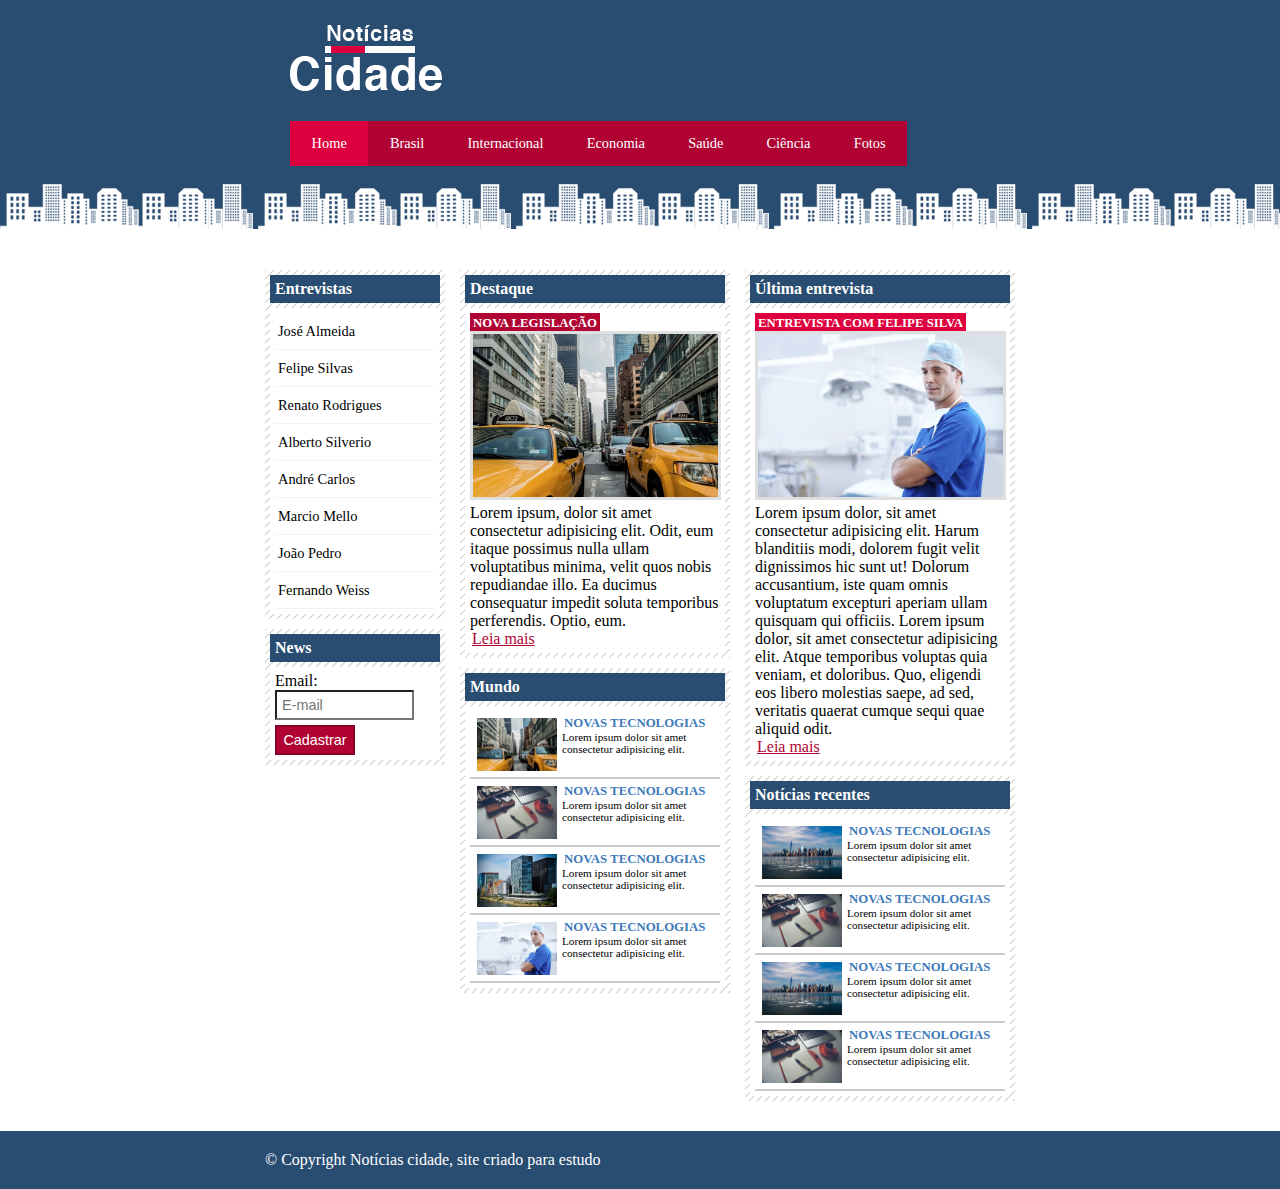
<file: noticias-cidade/index.html>
<!DOCTYPE html>
<html lang="en">
<head>
    <meta charset="UTF-8">
    <meta http-equiv="X-UA-Compatible" content="IE=edge">
    <meta name="viewport" content="width=device-width, initial-scale=1.0">
    <title>Notícias cidade - Seu site de notícias</title>

    <link rel="stylesheet" href="css/estilo.css">

</head>
<body class="home">
    <!--Inicio do top do site-->
    <div id="principal">

        <div id="topo"> <!--Inicio do topo-->

            <h1 class="logo">Notícias Cidade</h1>

            <ul id="navegacao">

                <li>
                    <a id="home" href="index.html">Home</a>
                </li>
                <li>
                    <a id="brasil" href="brasil.html">Brasil</a>
                </li>
                <li>
                    <a id="internacional" href="internacional.html">Internacional</a>
                </li>
                <li>
                    <a id="economia" href="economia.html">Economia</a>
                </li>
                <li>
                    <a id="saude" href="saude.html">Saúde</a>
                </li>
                <li>
                    <a id="ciencia" href="ciencia.html">Ciência</a>
                </li>
                <li>
                    <a id="fotos" href="fotos.html">Fotos</a>
                </li>
            </ul>
        </div> <!--Fim do topo-->

        <div id="conteudo"> <!--Inicio do conteudo-->
            <div id="primario">

                <div class="caixa destaque">
                    <h2>Destaque</h2>
                    <div  class="caixa-conteudo">
                        <h3>Nova Legislação</h3>
                        <img class="imagem-principal" src="imagens/taxi.jpg" alt="" width="100%">

                        <p> Lorem ipsum, dolor sit amet consectetur adipisicing elit. Odit, eum itaque possimus nulla ullam voluptatibus minima, velit quos nobis repudiandae illo. Ea ducimus consequatur impedit soluta temporibus perferendis. Optio, eum.</p>

                        <a href="nova-legislacao.html">Leia mais</a>
                    </div>
                </div> 

                <div class="caixa">
                    <h2>Mundo</h2>
                    <div  class="caixa-conteudo">
                        <ul id="lista-noticias">
                            <li>
                                <a href="">
                                    <img src="imagens/taxi.jpg" width="80" alt="">
                                    <h3>Novas tecnologias</h3>
                                    <p> Lorem ipsum dolor sit amet consectetur adipisicing elit. </p>
                                </a>
                            </li>

                            <li>
                                <a href="">
                                    <img src="imagens/tecnologia.jpg" width="80" alt="">
                                    <h3>Novas tecnologias</h3>
                                    <p> Lorem ipsum dolor sit amet consectetur adipisicing elit. </p>
                                </a>
                            </li>

                            <li>
                                <a href="">
                                    <img src="imagens/mundo.jpg" width="80" alt="">
                                    <h3>Novas tecnologias</h3>
                                    <p> Lorem ipsum dolor sit amet consectetur adipisicing elit. </p>
                                </a>
                            </li>

                            <li>
                                <a href="">
                                    <img src="imagens/doutor.jpg" width="80" alt="">
                                    <h3>Novas tecnologias</h3>
                                    <p> Lorem ipsum dolor sit amet consectetur adipisicing elit. </p>
                                </a>
                            </li>

                        </ul>
                    </div>
                </div>

            </div>
            <div id="secundario">
                <div class="caixa entrevista">

                    <h2>Última entrevista</h2>
                    <div  class="caixa-conteudo">

                        <h3>Entrevista com Felipe Silva</h3>
                        <img class="imagem-principal" src="imagens/doutor.jpg" alt="" width="100%">

                        <p> Lorem ipsum dolor, sit amet consectetur adipisicing elit. Harum blanditiis modi, dolorem fugit velit dignissimos hic sunt ut! Dolorum accusantium, iste quam omnis voluptatum excepturi aperiam ullam quisquam qui officiis. Lorem ipsum dolor, sit amet consectetur adipisicing elit. Atque temporibus voluptas quia veniam, et doloribus. Quo, eligendi eos libero molestias saepe, ad sed, veritatis quaerat cumque sequi quae aliquid odit.</p>

                        <a href="">Leia mais</a>
                    </div>
                </div>

                <div class="caixa">
                    <h2>Notícias recentes</h2>
                    <div  class="caixa-conteudo">
                        <ul id="lista-noticias">
                            <li>
                                <a href="">
                                    <img src="imagens/cidade.jpg" width="80" alt="">
                                    <h3>Novas tecnologias</h3>
                                    <p> Lorem ipsum dolor sit amet consectetur adipisicing elit. </p>
                                </a>
                            </li>

                            <li>
                                <a href="">
                                    <img src="imagens/tecnologia.jpg" width="80" alt="">
                                    <h3>Novas tecnologias</h3>
                                    <p> Lorem ipsum dolor sit amet consectetur adipisicing elit. </p>
                                </a>
                            </li>

                            <li>
                                <a href="">
                                    <img src="imagens/cidade.jpg" width="80" alt="">
                                    <h3>Novas tecnologias</h3>
                                    <p> Lorem ipsum dolor sit amet consectetur adipisicing elit. </p>
                                </a>
                            </li>

                            <li>
                                <a href="">
                                    <img src="imagens/tecnologia.jpg" width="80" alt="">
                                    <h3>Novas tecnologias</h3>
                                    <p> Lorem ipsum dolor sit amet consectetur adipisicing elit. </p>
                                </a>
                            </li>

                        </ul>
                    </div>
                </div>

            </div>
            
            <div id="lateral"> <!--Inicio da Lateral-->

                <div class="caixa">

                    <h2>Entrevistas</h2>
                    <div  class="caixa-conteudo">
                        <ul>
                            <li><a href="">José Almeida</a></li>
                            <li><a href="">Felipe Silvas</a></li>
                            <li><a href="">Renato Rodrigues</a></li>
                            <li><a href="">Alberto Silverio</a></li>
                            <li><a href="">André Carlos</a></li>
                            <li><a href="">Marcio Mello</a></li>
                            <li><a href="">João Pedro</a></li>
                            <li><a href="">Fernando Weiss</a></li>
                        </ul>
                    </div>
                </div>

                <div class="caixa">

                    <h2>News</h2>
                    <div  class="caixa-conteudo">
                        <form action="">
                            <div>
                                <label for="email">Email:</label>
                                <input type="text" name="email" id="email" placeholder="E-mail">
                            </div>

                            <div>
                                <input class="submit" type="submit" value="Cadastrar">
                            </div>
                        </form>
                    </div>
                </div>
                
            </div> <!--Fim da lateral-->
        </div> <!--Fim do conteudo-->

    </div> <!--Fim do top do site-->

    <div id="container-rodape">
        <div id="rodape">
            &copy; Copyright Notícias cidade, site criado para estudo
        </div>
    </div>

</body>
</html>
</file>
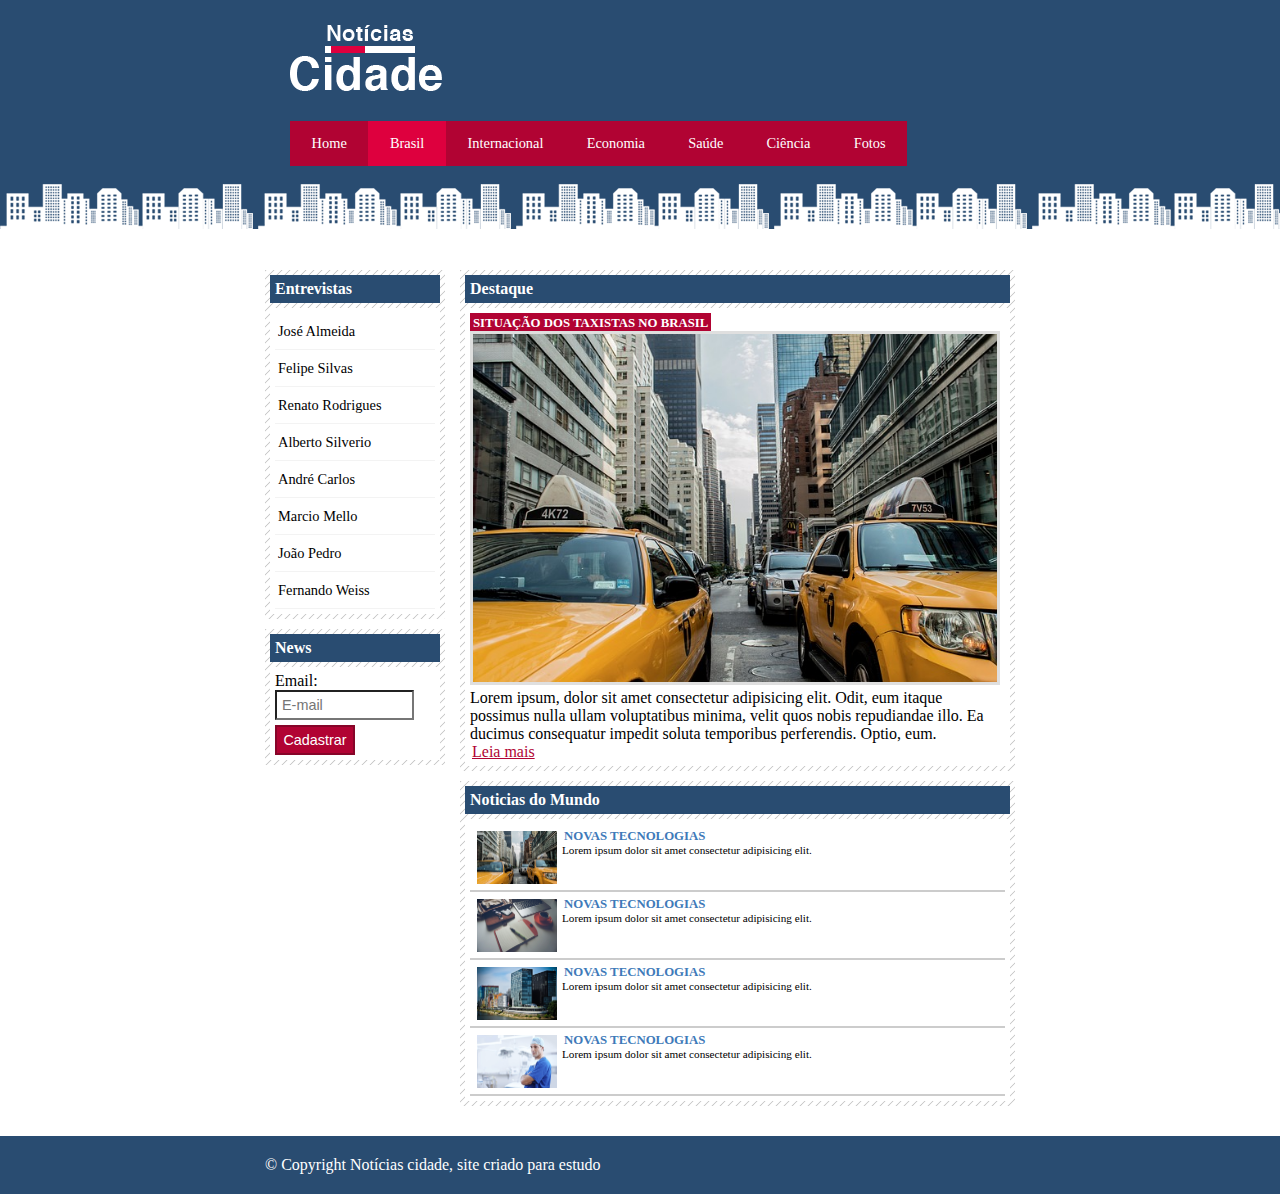
<file: noticias-cidade/brasil.html>
<!DOCTYPE html>
<html lang="en">
<head>
    <meta charset="UTF-8">
    <meta http-equiv="X-UA-Compatible" content="IE=edge">
    <meta name="viewport" content="width=device-width, initial-scale=1.0">
    <title>Notícias cidade - Seu site de notícias</title>

    <link rel="stylesheet" href="css/estilo.css">

</head>
<body id="duas-colunas" class="brasil">
    <!--Inicio do top do site-->
    <div id="principal">

        <div id="topo"> <!--Inicio do topo-->

            <h1 class="logo">Notícias Cidade</h1>

            <ul id="navegacao">

                <li>
                    <a id="home" href="index.html">Home</a>
                </li>
                <li>
                    <a id="brasil" href="brasil.html">Brasil</a>
                </li>
                <li>
                    <a id="internacional" href="internacional.html">Internacional</a>
                </li>
                <li>
                    <a id="economia" href="economia.html">Economia</a>
                </li>
                <li>
                    <a id="saude" href="saude.html">Saúde</a>
                </li>
                <li>
                    <a id="ciencia" href="ciencia.html">Ciência</a>
                </li>
                <li>
                    <a id="fotos" href="fotos.html">Fotos</a>
                </li>
            </ul>
        </div> <!--Fim do topo-->

        <div id="conteudo"> <!--Inicio do conteudo-->
            <div id="primario">

                <div class="caixa destaque">
                    <h2>Destaque</h2>
                    <div  class="caixa-conteudo">
                        <h3>Situação dos taxistas no Brasil</h3>
                        <img class="imagem-principal" src="imagens/taxi.jpg" alt="" width="100%">

                        <p> Lorem ipsum, dolor sit amet consectetur adipisicing elit. Odit, eum itaque possimus nulla ullam voluptatibus minima, velit quos nobis repudiandae illo. Ea ducimus consequatur impedit soluta temporibus perferendis. Optio, eum.</p>

                        <a href="">Leia mais</a>
                    </div>
                </div> 

                <div class="caixa">
                    <h2>Noticias do Mundo</h2>
                    <div  class="caixa-conteudo">
                        <ul id="lista-noticias">
                            <li>
                                <a href="">
                                    <img src="imagens/taxi.jpg" width="80" alt="">
                                    <h3>Novas tecnologias</h3>
                                    <p> Lorem ipsum dolor sit amet consectetur adipisicing elit. </p>
                                </a>
                            </li>

                            <li>
                                <a href="">
                                    <img src="imagens/tecnologia.jpg" width="80" alt="">
                                    <h3>Novas tecnologias</h3>
                                    <p> Lorem ipsum dolor sit amet consectetur adipisicing elit. </p>
                                </a>
                            </li>

                            <li>
                                <a href="">
                                    <img src="imagens/mundo.jpg" width="80" alt="">
                                    <h3>Novas tecnologias</h3>
                                    <p> Lorem ipsum dolor sit amet consectetur adipisicing elit. </p>
                                </a>
                            </li>

                            <li>
                                <a href="">
                                    <img src="imagens/doutor.jpg" width="80" alt="">
                                    <h3>Novas tecnologias</h3>
                                    <p> Lorem ipsum dolor sit amet consectetur adipisicing elit. </p>
                                </a>
                            </li>

                        </ul>
                    </div>
                </div>

            </div>
           
            <div id="lateral"> <!--Inicio da Lateral-->

                <div class="caixa">

                    <h2>Entrevistas</h2>
                    <div  class="caixa-conteudo">
                        <ul>
                            <li><a href="">José Almeida</a></li>
                            <li><a href="">Felipe Silvas</a></li>
                            <li><a href="">Renato Rodrigues</a></li>
                            <li><a href="">Alberto Silverio</a></li>
                            <li><a href="">André Carlos</a></li>
                            <li><a href="">Marcio Mello</a></li>
                            <li><a href="">João Pedro</a></li>
                            <li><a href="">Fernando Weiss</a></li>
                        </ul>
                    </div>
                </div>

                <div class="caixa">

                    <h2>News</h2>
                    <div  class="caixa-conteudo">
                        <form action="">
                            <div>
                                <label for="email">Email:</label>
                                <input type="text" name="email" id="email" placeholder="E-mail">
                            </div>

                            <div>
                                <input class="submit" type="submit" value="Cadastrar">
                            </div>
                        </form>
                    </div>
                </div>
                
            </div> <!--Fim da lateral-->
        </div> <!--Fim do conteudo-->

    </div> <!--Fim do top do site-->

    <div id="container-rodape">
        <div id="rodape">
            &copy; Copyright Notícias cidade, site criado para estudo
        </div>
    </div>

</body>
</html>
</file>
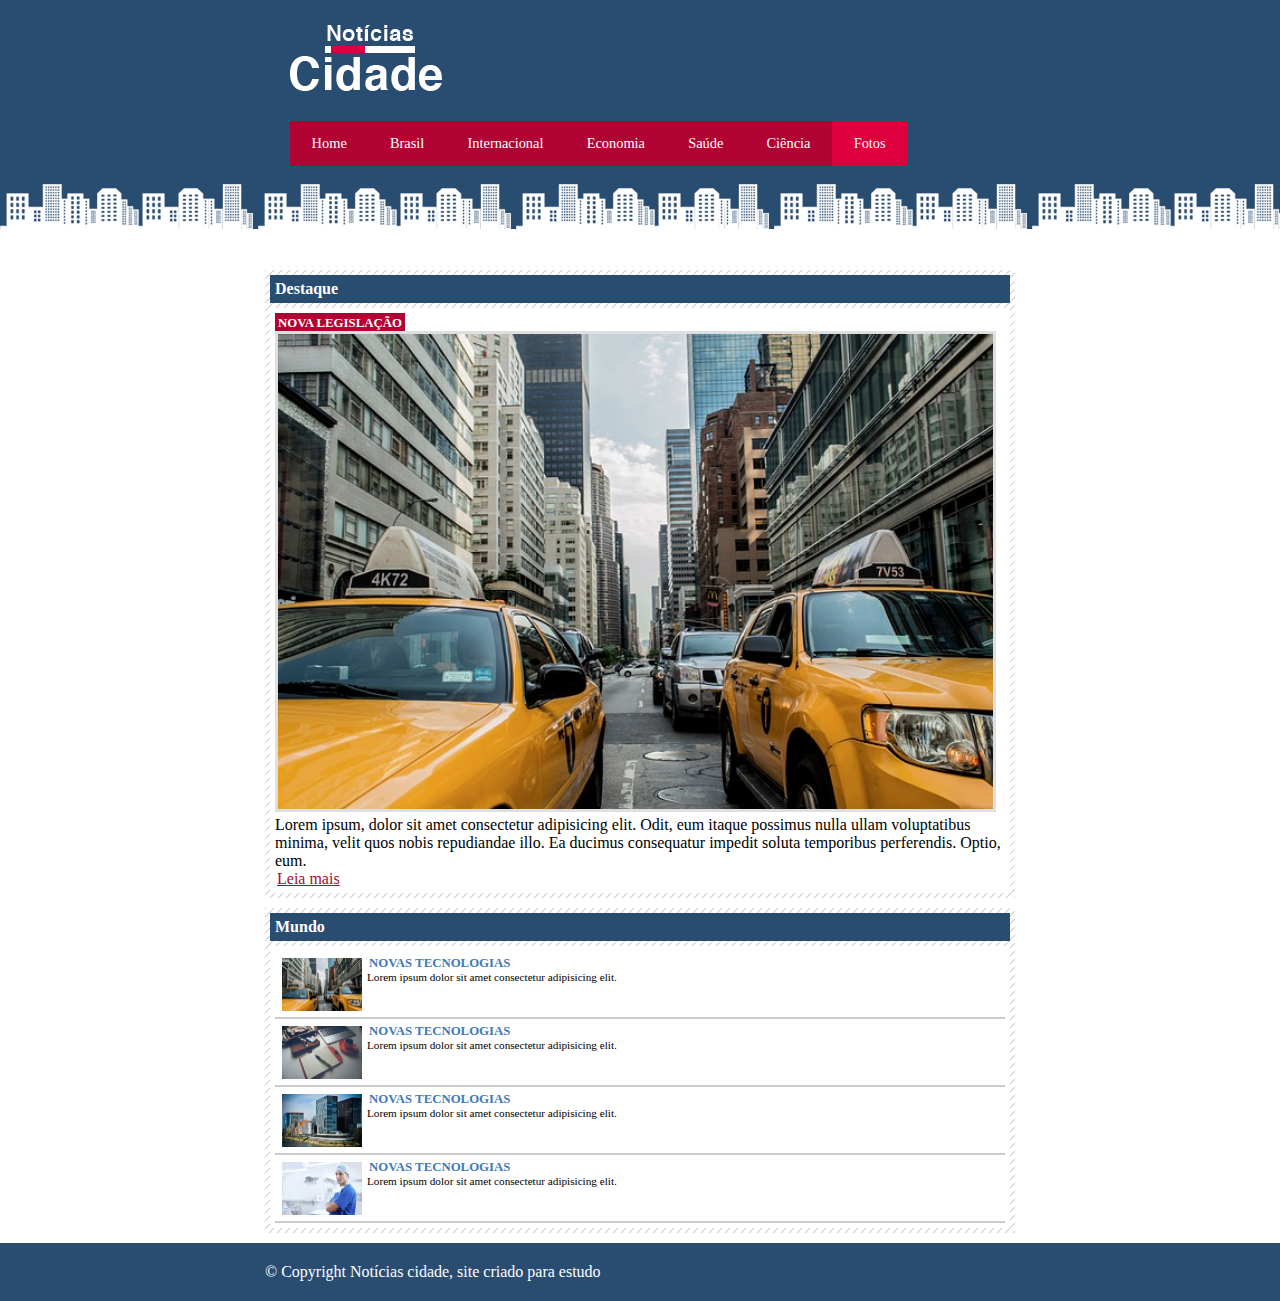
<file: noticias-cidade/fotos.html>
<!DOCTYPE html>
<html lang="en">
<head>
    <meta charset="UTF-8">
    <meta http-equiv="X-UA-Compatible" content="IE=edge">
    <meta name="viewport" content="width=device-width, initial-scale=1.0">
    <title>Notícias cidade - Seu site de notícias</title>

    <link rel="stylesheet" href="css/estilo.css">

</head>
<body id="uma-colunas" class="fotos">
    <!--Inicio do top do site-->
    <div id="principal">

        <div id="topo"> <!--Inicio do topo-->

            <h1 class="logo">Notícias Cidade</h1>

            <ul id="navegacao">

                <li>
                    <a id="home" href="index.html">Home</a>
                </li>
                <li>
                    <a id="brasil" href="brasil.html">Brasil</a>
                </li>
                <li>
                    <a id="internacional" href="internacional.html">Internacional</a>
                </li>
                <li>
                    <a id="economia" href="economia.html">Economia</a>
                </li>
                <li>
                    <a id="saude" href="saude.html">Saúde</a>
                </li>
                <li>
                    <a id="ciencia" href="ciencia.html">Ciência</a>
                </li>
                <li>
                    <a id="fotos" href="fotos.html">Fotos</a>
                </li>
            </ul>
        </div> <!--Fim do topo-->

        <div id="conteudo"> <!--Inicio do conteudo-->
            <div id="primario">

                <div class="caixa destaque">
                    <h2>Destaque</h2>
                    <div  class="caixa-conteudo">
                        <h3>Nova Legislação</h3>
                        <img class="imagem-principal" src="imagens/taxi.jpg" alt="" width="100%">

                        <p> Lorem ipsum, dolor sit amet consectetur adipisicing elit. Odit, eum itaque possimus nulla ullam voluptatibus minima, velit quos nobis repudiandae illo. Ea ducimus consequatur impedit soluta temporibus perferendis. Optio, eum.</p>

                        <a href="">Leia mais</a>
                    </div>
                </div> 

                <div class="caixa">
                    <h2>Mundo</h2>
                    <div  class="caixa-conteudo">
                        <ul id="lista-noticias">
                            <li>
                                <a href="">
                                    <img src="imagens/taxi.jpg" width="80" alt="">
                                    <h3>Novas tecnologias</h3>
                                    <p> Lorem ipsum dolor sit amet consectetur adipisicing elit. </p>
                                </a>
                            </li>

                            <li>
                                <a href="">
                                    <img src="imagens/tecnologia.jpg" width="80" alt="">
                                    <h3>Novas tecnologias</h3>
                                    <p> Lorem ipsum dolor sit amet consectetur adipisicing elit. </p>
                                </a>
                            </li>

                            <li>
                                <a href="">
                                    <img src="imagens/mundo.jpg" width="80" alt="">
                                    <h3>Novas tecnologias</h3>
                                    <p> Lorem ipsum dolor sit amet consectetur adipisicing elit. </p>
                                </a>
                            </li>

                            <li>
                                <a href="">
                                    <img src="imagens/doutor.jpg" width="80" alt="">
                                    <h3>Novas tecnologias</h3>
                                    <p> Lorem ipsum dolor sit amet consectetur adipisicing elit. </p>
                                </a>
                            </li>

                        </ul>
                    </div>
                </div>

            </div>
        
        </div> <!--Fim do conteudo-->

    </div> <!--Fim do top do site-->

    <div id="container-rodape">
        <div id="rodape">
            &copy; Copyright Notícias cidade, site criado para estudo
        </div>
    </div>

</body>
</html>
</file>
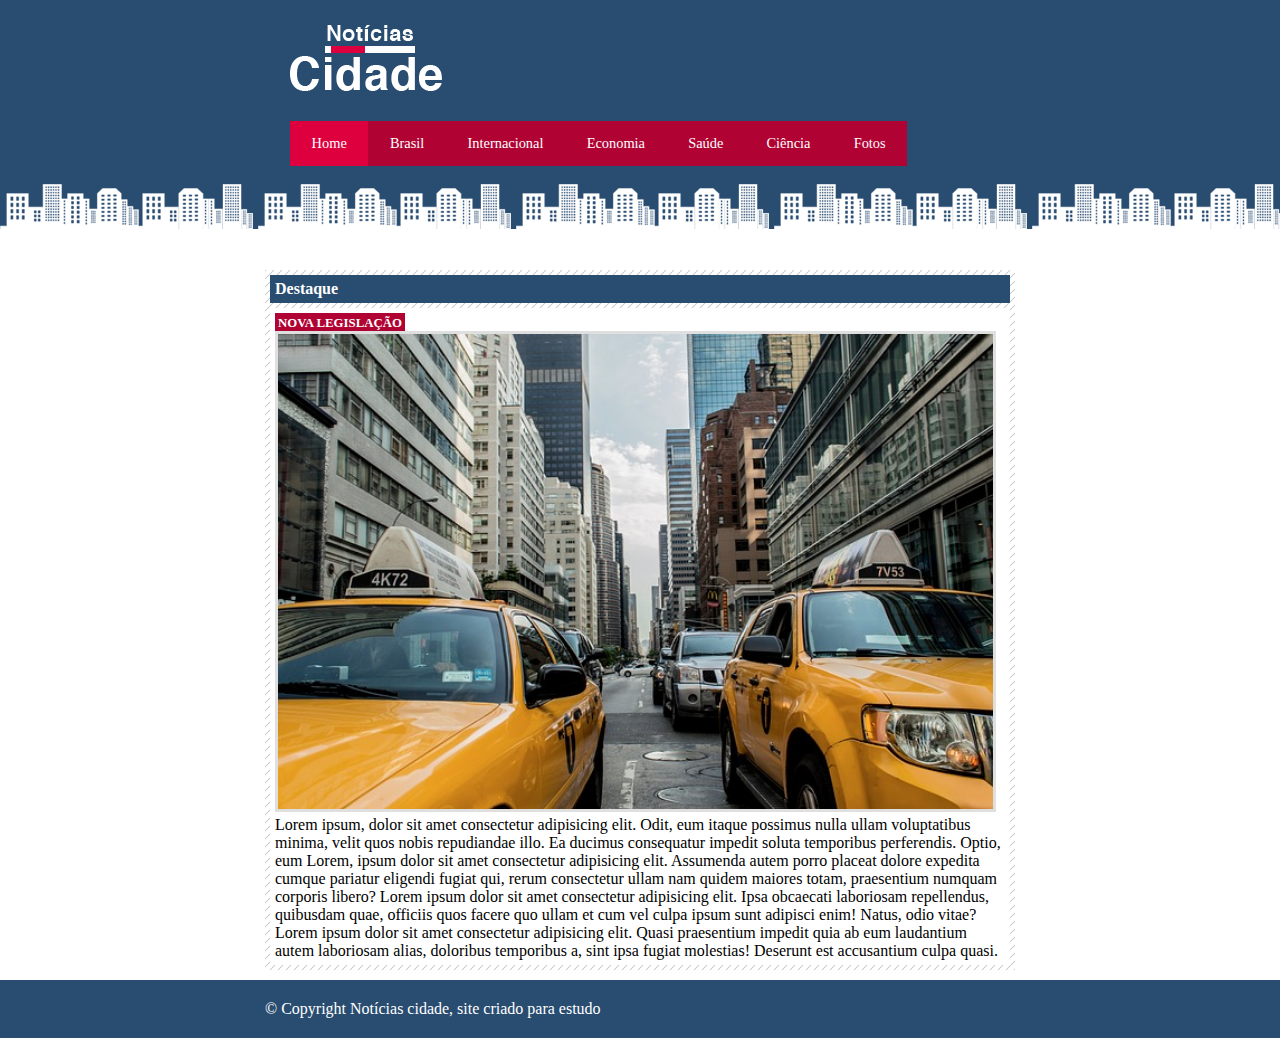
<file: noticias-cidade/nova-legislacao.html>
<!DOCTYPE html>
<html lang="en">
<head>
    <meta charset="UTF-8">
    <meta http-equiv="X-UA-Compatible" content="IE=edge">
    <meta name="viewport" content="width=device-width, initial-scale=1.0">
    <title>Notícias cidade - Seu site de notícias</title>

    <link rel="stylesheet" href="css/estilo.css">

</head>
<body id="uma-colunas" class="home">
    <!--Inicio do top do site-->
    <div id="principal">

        <div id="topo"> <!--Inicio do topo-->

            <h1 class="logo">Notícias Cidade</h1>

            <ul id="navegacao">

                <li>
                    <a id="home" href="index.html">Home</a>
                </li>
                <li>
                    <a id="brasil" href="brasil.html">Brasil</a>
                </li>
                <li>
                    <a id="internacional" href="internacional.html">Internacional</a>
                </li>
                <li>
                    <a id="economia" href="economia.html">Economia</a>
                </li>
                <li>
                    <a id="saude" href="saude.html">Saúde</a>
                </li>
                <li>
                    <a id="ciencia" href="ciencia.html">Ciência</a>
                </li>
                <li>
                    <a id="fotos" href="fotos.html">Fotos</a>
                </li>
            </ul>
        </div> <!--Fim do topo-->

        <div id="conteudo"> <!--Inicio do conteudo-->
            <div id="primario">

                <div class="caixa destaque">
                    <h2>Destaque</h2>
                    <div  class="caixa-conteudo">
                        <h3>Nova Legislação</h3>
                        <img class="imagem-principal" src="imagens/taxi.jpg" alt="" width="100%">

                        <p> Lorem ipsum, dolor sit amet consectetur adipisicing elit. Odit, eum itaque possimus nulla ullam voluptatibus minima, velit quos nobis repudiandae illo. Ea ducimus consequatur impedit soluta temporibus perferendis. Optio, eum Lorem, ipsum dolor sit amet consectetur adipisicing elit. Assumenda autem porro placeat dolore expedita cumque pariatur eligendi fugiat qui, rerum consectetur ullam nam quidem maiores totam, praesentium numquam corporis libero? Lorem ipsum dolor sit amet consectetur adipisicing elit. Ipsa obcaecati laboriosam repellendus, quibusdam quae, officiis quos facere quo ullam et cum vel culpa ipsum sunt adipisci enim! Natus, odio vitae? Lorem ipsum dolor sit amet consectetur adipisicing elit. Quasi praesentium impedit quia ab eum laudantium autem laboriosam alias, doloribus temporibus a, sint ipsa fugiat molestias! Deserunt est accusantium culpa quasi.
                        </p>
                    </div>
                </div> 

            </div>
    
        </div> <!--Fim do conteudo-->

    </div> <!--Fim do top do site-->

    <div id="container-rodape">
        <div id="rodape">
            &copy; Copyright Notícias cidade, site criado para estudo
        </div>
    </div>

</body>
</html>
</file>
<file: noticias-cidade/css/estilo.css>
/*Estrutura do site*/

* {
    margin: 0px;
    padding: 0px;

}


body {
    font-family:'Times New Roman', Times, serif;
    background: #fff url("../imagens/fundo.png") repeat-x;
}

h2 {
    font-size: 1em;
    background: #294c71;
    color: #fff;
    padding: 5px;
}

h3 {
    text-transform: uppercase;
    display: inline;
    font-size: 0.8em;
    padding: 3px ;
}

.destaque h3 {
    background: #b10333;
    color: #fff
}

.entrevista h3 {
    background: #de003e;
    color: #fff
}


#principal {
    width: 750px;
    margin: 0 auto;

}

#topo {
    height: 150px;
    padding: 25px;
}

.logo {
    width: 152px;
    height: 66px;
    background: url("../imagens/logo.png")no-repeat center;
    text-indent: -3000px;
}

/*menu*/
a:link, a:visited {
    color: #b10333;
    padding: 2px;

}

a:hover{
    color: #e50040;
}


ul {
    margin: 0px;
    padding: 0px;
    list-style: none;

}

#topo ul {
    background-color: #b10333;
    margin-top: 30px;
    float: left;
}

#topo ul li {
    float: left;
}

#topo ul li a {
    font-size: 0.9em;
    display: block;
    padding: 0.5em 1.5em ;
    line-height: 2.1em;
    text-decoration: none;
    color: white;
}

#topo ul li a:hover {
    color: #69001d;
}

body.home #navegacao a#home, 
body.brasil #navegacao a#brasil,
body.internacional #navegacao a#internacional,
body.economia #navegacao a#economia,
body.saude #navegacao a#saude,
body.ciencia #navegacao a#ciencia,
body.fotos #navegacao a#fotos{
    color: #fff;
    background: #de003e;
    cursor: text;
}


/*Configurações do conteudo*/
#conteudo {
    margin-top: 60px;
    background: #f5f5f5;
}

#primario {
    width: 270px;
    margin: 0 0 20px 195px;
    float: left;

}

#duas-colunas #primario {
    width: 555px;

}

#uma-colunas #primario {
    width: 750px;
    margin: 0 auto;


}

#secundario {
    width: 270px;
    margin: 0 0 20px 15px;
    float: left;
    
}

#lateral {
    width: 180px;
    margin: 0 0 20px -750px;
    float: left;

}

#container-rodape {
    padding: 20px;
    clear: both;
    background:#294c71 ;
}

/*Caixa*/

.caixa {
    margin: 10px 0;
    padding: 5px;
    background: #f3f3f3 url("../imagens/fundo-caixa.png");
}


.caixa-conteudo {
    background: #fff;
    padding: 5px;
    margin-top: 5px;
}

/*Formatação dos Menus laterais*/
#lateral ul a {
    font-size: 0.9em;
    padding: 3px;
    line-height: 30px;
    display: block;
    color: #000;
    text-decoration: none;
    border-bottom: 1px solid #f3f3f3;
}

#lateral ul a:hover {
    color: #a1a1a1;
    background: #f9f9f9 url("../imagens/marcador.png") no-repeat left center;
    padding-left: 20px
}

label {
    display: block;
    cursor: pointer;
}

input {
    padding: 5px;
    width: 125px;
    font-size: 0.9em;
    background-color: white;
}

input.submit {
    width: 80px;
    color: white;
    background-color: #b10333;
    border: 2px solid #870529;
    margin-top: 5px;
}

/*Formatação de imagem*/

img.imagem-principal {
    width: 98%;
    border: 3px solid #dfdfdf;
}

/*Formatando lista de notícias*/

#lista-noticias li {
    padding: 2px;
    border-bottom: 2px solid #ccc;
    height: 62px;

}

#lista-noticias li a img {
    float: left;
    margin: 5px;

}

#lista-noticias li a {
    text-decoration: none;
}

#lista-noticias li a h3{
    font-size: 0.8em;
    padding: 0;
    color: #3e7ab9;
}

#lista-noticias li a p{
    font-size: 0.7em;
    color: #000;
}

#lista-noticias li:hover{
    background: #eee;
    cursor: pointer;
}

#rodape {
    width: 750px;
    margin: 0 auto;
    color: white;
}
</file>
